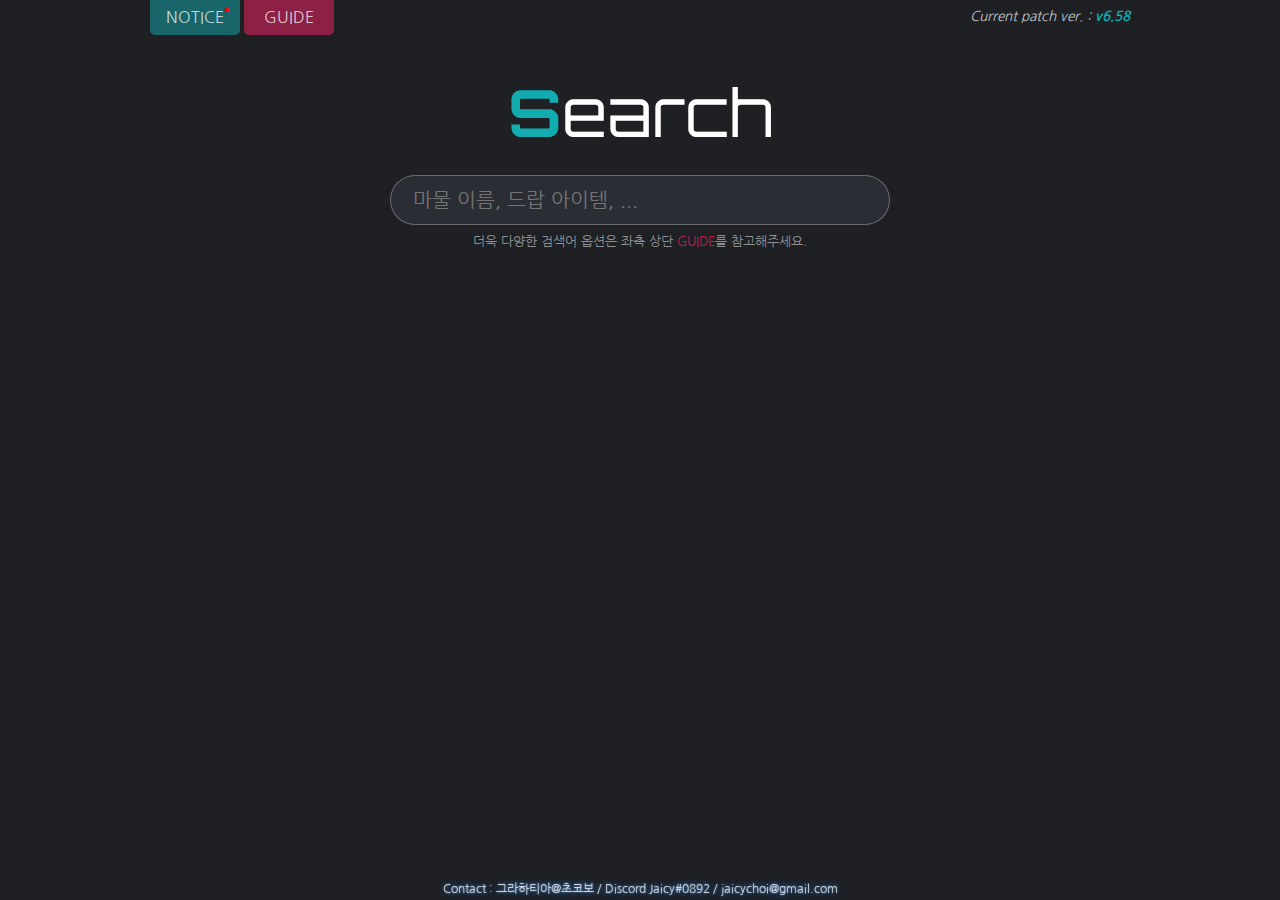
<file: index.html>
<!DOCTYPE html>
<html lang="en">
<head>
  <meta charset="UTF-8">
  <meta name="viewport" content="width=device-width, initial-scale=1.0, minimum-scale=1.0, maximum-scale=2.0">
  <title>FF14 필드 마물 검색</title>
  <link rel="stylesheet" href="css/reset.css">
  <link rel="stylesheet" href="css/style.css">
  <link rel="stylesheet" href="css/media_query.css">
  <link rel="shortcut icon" href="ico/favicon.ico">
  <script src="js/notice.js"></script>
  <script src="js/data.js"></script>
  <script src="js/hunt_story.js"></script>
</head>
<body id='top'>
  <header>
    <h1 class="title"><span class="title_color">S</span>earch</h1>
  </header>
  <div class="patch_version">
    <p>Current patch ver. : <span>v6.58</span></p>
  </div>
  <div class="notice_btn_wrapper">
    <button class="notice_btn">NOTICE<sup class="notice_dot">●</sup></button>
    <button class="guide_btn">GUIDE</button>
  </div>
  <div class="notice_wrapper">
    <button class="close_btn"></button>
    <div class="notice_content">
      <p class="content_text"></p>
    </div>
  </div>
  <div class="contents">
    <form class="search-form" name="search">
      <input class="search" placeholder="마물 이름, 드랍 아이템, ..." type="text" name="keywords" onkeypress="enter(this.form)">
      <div class="delete_value"></div>
      <button class="submit">Go</button>
      <p class="keywords_guide">더욱 다양한 검색어 옵션은 좌측 상단 <span>GUIDE</span>를 참고해주세요.</p>
    </form>
    <div class="results"></div>
  </div>
  <div id='layer'>
    <div class='layer_content'></div>
  </div>
  <a href='#top' class="top_button"><img src="icon/top_button.png" alt="top button"></a>
  <footer>Contact : 그라하티아@초코보 / Discord Jaicy#0892 / jaicychoi@gmail.com</footer>
  <script src="https://ajax.googleapis.com/ajax/libs/jquery/1.11.3/jquery.min.js"></script> 
  <script src="js/script.js"></script>
</body>
</html>
</file>
<file: css/style.css>
@import url('https://fonts.googleapis.com/css?family=Orbitron:500,700,900&display=swap');
@import url('https://fonts.googleapis.com/css?family=Nanum+Gothic&display=swap&subset=korean');
@import url('https://fonts.googleapis.com/css?family=Cormorant+Garamond:300i,400i&display=swap');
@import url('https://fonts.googleapis.com/css2?family=Noto+Serif+KR:wght@300;400;500;600;700;800&display=swap');

body{
    position: relative;
    float: left;
    width: 100%;
    font-size: 1em;
    min-width: 320px;
    background-color: rgb(30, 32, 36);
}
body.scroll_lock{
    overflow: hidden;
    background-color: rgba(0, 0, 0, .95);
}
body.view_story{
    overflow: hidden;
}
body.view_map{
    overflow: hidden;
}
body::-webkit-scrollbar {
    display: none;
}
#layer{
    position: absolute;
    width: 100%;
    height: 100%;
    background: rgba(0, 0, 0, 0.5);
    position: fixed;
    top: 0;
    left: 0;
    z-index: 2;
    visibility: hidden;
    opacity: 0;
    transition: all 0.5s ease;
}
.layer_content, .layer_content_story{
    width: 100%;
    height: 100%;
    overflow: auto;
    min-width: 320px;
}
.notice_title{
    font-size: 1.25em;
    font-weight: 600;
}
.notice_font_style{
    color: rgb(201, 0, 0);
    font-style: italic;
}
.notice_wrapper{
    position: absolute;
    margin-top: 125px;
    width: 840px;
    left: 50%;
    transform: translate(-50%, -15vh);
    opacity: 0;
/*     transition: all .3s ease; */
    transition: all .75s ease-in-out;
    z-index: -1;
}
.notice_wrapper.show{
    z-index: 1;
    opacity: 1;
    transform: translate(-50%, 0);
}
.notice_btn_wrapper{
    position: absolute;
    top: 0;
    left: 50%;
    transform: translateX(-50%);
    width: 980px;
    z-index: 1;
}
.notice_btn{
    position: relative;
    width: 90px;
    height: 65px;
    font-family: 'Nanum Gothic', sans-serif;
    font-size: 1em;
    line-height: 93px;
    background-color: rgb(17, 171, 176, 0.5);
    left: 0;
    top: -30px;
    border: none;
    border-radius: 0 0 5px 5px;
    color: rgba(255, 255, 255, 0.75);
    cursor: pointer;
    transition: all .3s ease;
}
.notice_btn:hover, .notice_btn.hold{
    background-color: rgb(17, 171, 176, 0.75);
    color: rgba(255, 255, 255, 1);
    box-shadow: 0 0 10px 3px rgba(255, 255, 255, 0.3);
    top: 0px;
}
.notice_btn:focus{
    outline: none;
}
.notice_dot{
    position: absolute;
    color: red;
    font-size: 0.3em;
    top:-6px;
}
.guide_btn{
    position: relative;
    width: 90px;
    height: 65px;
    font-family: 'Nanum Gothic', sans-serif;
    font-size: 1em;
    line-height: 93px;
    background-color: rgb(252 32 101 / 50%);
    left: 0;
    top: -30px;
    border: none;
    border-radius: 0 0 5px 5px;
    color: rgba(255, 255, 255, 0.75);
    cursor: pointer;
    transition: all .3s ease;
}
.guide_btn:hover, .guide_btn.hold{
    background-color: rgb(252 32 101 / 50%);
    color: rgba(255, 255, 255, 1);
    box-shadow: 0 0 10px 3px rgba(255, 255, 255, 0.3);
    top: 0px;
}
.notice_content{
    position: relative;
    height: 100%;
    color: black;
    background-color: rgba(255, 255, 255, 0.6);
    border-radius: 5px;
    padding: 40px 20px 40px 60px;
    font-size: 0.97em;
    font-family: 'Nanum Gothic', sans-serif;
    line-height: 1.25em;
/*     max-height: 600px; */
    max-height: 53vh;
    overflow-y: scroll;
}
.notice_content::-webkit-scrollbar{
    width: 27px;
}
.notice_content::-webkit-scrollbar-track {
    background: transparent;
}
.notice_content::-webkit-scrollbar-thumb {
    background: #757575;
    border-radius: 13.5px;
    background-clip: padding-box;
    border: 10px solid transparent;
}
.notice_content::-webkit-scrollbar-thumb:hover{
    background: #555;
    border-radius: 13.5px;
    background-clip: padding-box;
    border: 10px solid transparent;
}
.content_text{
    overflow: auto;
}
.notice_zodiac_icon{
    position: relative;
    top: 5px;
}
.close_btn{
    border: none;
    position: fixed;
    right: 23px;
    top: 11px;
    width: 25px;
    height: 25px;
    cursor: pointer;
    background: url(../icon/close_icon.png) no-repeat;
    background-size: contain;
    filter: invert(100%);
    z-index: 1;
}
.close_btn:focus{
    outline: none;
}
.patch_version{
    position: absolute;
    float: left;
    width: 980px;
    left: 50%;
    transform: translateX(-50%);
    top: 10px;
    text-align: right;
}
.patch_version p{
    color: rgba(255, 255, 255, .75);
    font-family: 'Nanum Gothic', sans-serif;
    font-size: 0.85em;
    font-style: italic;
}
.patch_version p span{
    font-weight: bold;
    color: #11ABB0;
}
.outer_link{
    text-decoration: none;
    color: #3F51B5;
}
.contents{
    position: relative;
    float: left;
    width: 100%;
    height: 100%;
    top: 0;
    left: 0;
    transition: all .75s ease-in-out;
}
.contents.show{
    height: 100vh;
}
.contents.show:after{
    content: '';
    position: absolute;
    top: 0;
    left: 0;
    width: 100%;
    height: 100%;
}
form.scroll{
    position: fixed;
    top: 0;
    padding: 10px 0;
    margin: 0;
    background-color: rgba(30, 32, 36, 0.75);
    z-index: 1;
}
form.up{
    position: relative;
    margin: 30px 0 40px 0;
    padding: 0;
    background-color: transparent;
    z-index: 0;
}
header{
    position: relative;
    width: 100%;
    float: left;
}
.title.blur, .contents.blur{
    filter: blur(7px);
}
.info{
    position: relative;
    color: white;
    font-family: 'Nanum Gothic', sans-serif;
    font-size: 1.125em;
    text-align: center;
    width: 920px;
    padding: 10px 0px 10px 0px;
    border-radius: 7px 7px 0px 0px;
    text-shadow: 0 0 10px #fff, 0 0 15px rgb(255, 223, 165);
    margin: 50px auto 0px;
    background-color: rgba(55, 58, 61, 0.9);
}
.map{
    position: relative;
    width: 920px;
    left: 50%;
    transform: translateX(-50%);
}
.layer_content:after, .script_wrapper:after{
    content: '아무 곳이나 클릭하거나 ESC를 누르면 결과 화면으로 돌아갑니다.';
    font-family: 'Nanum Gothic', sans-serif;
    text-align: center;
    position: relative;
    display: block;
    width: 920px;
    bottom: 0;
    left: 50%;
    transform: translateX(-50%);
    color: white;
    padding: 3px 0;
    margin: 5px 0 30px 0;
    font-size: 0.8em;
    background-color: #232323;
}
.script_wrapper:after{
    width: 100%;
    margin: 5px 0 0 0;
}
.name{
    color: #11ABB0;
}
a:hover{
    font-weight: bold;
}
.script_wrapper{
    position: absolute;
    float: left;
    left: 50%;
    top: 50%;
    transform: translate(-50%, -50%);
    width: 450px;
    font-family: 'Noto Serif KR', serif;
    font-weight: 500;
}
.script_wrapper img{
    width: 100%;
    display: block;
}
.text_wrapper{
    position: absolute;
    top: 0;
    width: 87%;
    left: 50%;
    transform: translateX(-50%);
    font-weight: 400;
}
.script_title{
    position: relative;
    float: left;
    width: 100%;
    text-align: center;
    margin-top: 40px;
    margin-bottom: 43px;
    font-size: 1.275em;
    font-weight: 800;
}
.script{
    position: relative;
    float: left;
    width: 100%;
    display: inline-block;
    margin-bottom: 30px;
    font-size: 1.05em;
    line-height: 1.25em;

}
.npc{
    position: relative;
    float: left;
    width: 100%;
    text-align: right;
    font-style: italic;
    font-size: 0.95em;
}
.title{
    position: relative;
    float: left;
    left: 50%;
    transform: translateX(-50%);
    margin-top: 80px;
    cursor: pointer;
    font-family: 'Orbitron', sans-serif;
    font-size: 4.0625em;
    color: white;
    transition: all .75s ease-in-out;
}
.title_color{
    color: #11ABB0;
    font-weight: bold;
}
.title.zindex{
    z-index: -1;
}
.search-form{
    position: relative;
    float: left;
    width: 100%;
    text-align: center;
    margin-top: 30px;
    margin-bottom: 40px;
    transition: all .3s ease;
}
.search{
    position: relative;
    float: left;
    left: 50%;
    transform: translateX(-50%);
    text-indent: 20px;
    height: 50px;
    width: 500px;
    font-size: 1.25em;
    border: 1px solid rgba(255, 255, 255, .3);
    background-color:  rgba(68, 73, 85, .35);
    border-radius: 25px;
    color: rgba(255, 255, 255, 0.65);
    font-family: 'Nanum Gothic', sans-serif;
    ime-mode: active;
    box-sizing: border-box;
}
.delete_value{
    position: relative;
    width: 20px;
    height: 20px;
    right: 27px;
    top: 15px;
    background: url(../icon/close_icon.png) no-repeat center;
    background-size: contain;
    cursor: pointer;
    display: none;
}
.delete_value.show{
    display: inline-block;
}
.search:hover{
    background-color: rgb(68, 73, 85);
    border: none;
    box-sizing: border-box;
}
.search:focus{
    outline:none;
    color: white;
    background-color: rgb(68, 73, 85);
    border: none;
    box-sizing: border-box;
}
.submit{
    font-family: 'Orbitron', sans-serif;
    font-size: 1.25em;
    border: none;
    color: #fff;
    background-color: #11ABB0;
    padding-top: 14px;
    padding-bottom: 13px;
    padding-left: 25px;
    padding-right: 25px;
    margin-left: -5px;
    vertical-align: middle;
    display: none;
}
.keywords_guide{
    color: rgba(197, 197, 197, .7);
    position: absolute;
    float: left;
    font-family: 'Nanum Gothic', sans-serif;
    font-size: 0.8125em;
    width: 100%;
    bottom: -23px;
    transition: all .5s ease-in-out;
}
.keywords_guide.hide{
    opacity: 0;
}
.keywords_guide span{
    color: rgba(252, 32, 101, .7);
}
.results{
    position: relative;
    float: left;
    left: 50%;
    transform: translateX(-50%);
    width: 980px;
    margin-bottom: 50px;
    color: aliceblue;
}
.not_found {
    font-size: 1.875em;
    text-align: center;
    font-family: 'Nanum Gothic', sans-serif;
}
.total {
    text-align: right;
    font-family: 'Cormorant Garamond', serif;
    font-size: 1.375em;
    font-style: italic;
    font-weight: 300;
    color: rgb(194, 200, 206);
    margin-bottom: 5px;
    z-index: 2;
}
.show_table{
    position: relative;
    float: left;
    width: 100%;
    box-sizing: border-box;
    border-top: 1px solid rgb(62, 66, 88);
    font-family: 'Nanum Gothic', sans-serif;
}
.bottom_line{
    border-bottom: 1px solid rgb(62, 66, 88);
}
ul{
    display: flex;
    flex-direction: row;
}
ul:hover{
    background-color: rgba(68, 73, 85, 0.356);
}
.td_level{
    position: relative; 
    width: 10%;
    font-size: 0.8125em;
    color: rgba(240, 248, 255, 0.733);
}
.level_align{
    position: absolute;
    width: 100%;
    height: 100%;
    display: flex;
    justify-content: center;
    align-items: center;
    margin-left: 5px;
}
.highlight{
    color: yellow;
    font-weight: bold;
}
.td_name{
    position: relative;
    width: 24%;
    z-index: 1;
}
.name_align{
    position: absolute;
    width: 135%;
    height: 100%;
    text-align: left;
    display: flex;
    align-items: center;
    text-indent: 10px;
    text-align: center;
}
.td_name:hover{
    cursor: pointer;
    font-weight: bold;
/*     background-color: aliceblue; */
    transition: all 0.5s linear;
}

.td_hunt{
    position: relative;
    width: 2%;
}
.hunt_icon{
    position: absolute;
    top: 50%;
    transform: translateY(-50%);
    width: 13px;
    height: 17px;
}
.SAB_icon{
    position: absolute;
    top: 50%;
    transform: translateY(-50%);
    width: 17px;
    min-width: 17px;
}
.log_icon{
    position: absolute;
    top: 50%;
    transform: translateY(-50%);
    width: 22px;
    left: -3px;
}
.blu_icon, .fate_icon{
    position: relative;
    float: left;
    margin-left: 7px;
    top: 1px;
}
.zodiac_icon{
    position: relative;
    float: left;
    margin-left: 3px;
    margin-right: -6px;
    width: 23px;
}
.blu_skill{
    position: absolute;
    float: left;
    right: 0px;
    font-size: 0.75em;
    color: #1d86ff;
}
.skill_wrapper{
    position: absolute;
    right: 0;
    width: 50%;
}
.blu_skill_p{
    position: relative;
    float: left;
    text-align: right;
    width: 100%;
    font-size: 0.75em;
    color: #1d86ff;
    line-height: 1.25em;
}
.fate_title{
    position: relative;
    float: left;
    font-size: 0.75em;
    color: #eb8eeb;
    margin-left: -5px;
}
.td_location{
    position: relative;
    width: 25%;
    color: rgba(255, 255, 255, 0.85);
}
.location_align{
    position: absolute;
    width: 100%;
    height: 100%;
    left: 45px;
    display: flex;
    justify-content: center;
    align-items: center;
    text-align: center;
}
.td_coordinate{
    position: relative;
    width: 15%;
    text-align: left;
    color: rgba(240, 248, 255, 0.733);
    font-size: 0.875em;
/*     background-color: green; */
}
.coordinate_align{
    position: absolute;
    width: 100%;
    height: 100%;
    display: flex;
    align-items: center;
    justify-content: center;
}
.td_drop{
    position: relative;
    width: 24%;
    min-height: 25px;
    text-align: left;
    line-height: 160%;
    padding-top: 10px;
    padding-bottom: 10px;
    padding-left:10px;
    color: rgb(124, 185, 187);
}
.td_drop a{
    color: rgb(124, 185, 187);
}
.drop_align{
    position: absolute;
    left: 0;
    top: 50%;
    transform: translateY(-50%);
    padding-left: 10px;
}
#drop p.hover{
    font-weight: bold
}
.drop_align span{
    position: relative;
    display: block;
}
.drop_align span a{
    color: transparent;
}
.nickname{
    cursor: pointer;
    color: #e5b0a6;
    font-size: 0.875em;
    text-align: center;
}
.nickname:hover{
    font-weight: bold;
}
.top_button{
    display: block;
    width: 50px;
    position: fixed;
    right: 16px;
    bottom: 25px;
    transform: translateY(100px);
/*     -webkit-transition: all 1s ease;
    -moz-transition: all 1s ease;
    -o-transition: all 1s ease; */
    transition: all 1s ease;
    z-index: 1;
}
.top_button:before{
    content: 'TOP';
    color: rgba(255, 255, 255, .75);
    font-family: 'Nanum Gothic', sans-serif;
    font-size: 0.85em;
    letter-spacing: 1.5px;
    display: block;
    text-align: center;
    margin-bottom: 5px;
}
.top_button img{
    width: 100%;
}
.top_button.show {
    transform: translateY(0);
}
footer{
    position: fixed;
    bottom: 0px;
    width: 100%;
    text-align: center;
    background-color: rgba(30, 32, 36, 0.8);
    left: 50%;
    transform: translate(-50%, 0%);
    padding: 5px;
    color: rgba(255, 255, 255, 0.7);
    font-family: 'Nanum Gothic', sans-serif;
    font-size: 0.75em;
    text-shadow: 0 0 2px rgba(255, 255, 255, 0.5), 0 0 7px rgb(5, 121, 255);
}
strong{
    font-weight: bold;
}
em{
    font-style: italic;
}
</file>
<file: css/media_query.css>
@media screen and (max-width:1200px){
    .notice_wrapper, .notice_btn_wrapper{
        width: 80%;
    }
}
@media screen and (max-width: 980px){
    .patch_version{
        width: 97%;
    }
    .info{
        width: 95%;
    }
    .map{
        width: 95%;
    }
    .results{
        width: 95%;
    }
    .layer_content:after{
        width: 95%;
    }
    .notice_wrapper{
        margin-top: 100px;
    }
    .notice_content{
        padding: 30px 25px 30px 50px;
    }
    .notice_content::-webkit-scrollbar{
        width: 13px;
    }
    .notice_content::-webkit-scrollbar-thumb {
        border: 4px solid transparent;
    }
    .notice_content::-webkit-scrollbar-thumb:hover{
        border: 4px solid transparent;
    }
    .close_btn{
        right: 11px;
        width: 23px;
        height: 23px;
    }
}
@media screen and (max-width: 950px){
    .name_align{
        width: 140%;
    }
    .location_align{
        left: 55px;
    }
}
@media screen and (max-width: 900px){
    .name_align{
        width: 135%;
    }
    .blu_skill, .skill_wrapper, .fate_title{
        display: none;
    }
    .location_align{
        left: 15px;
    }
}
@media screen and (max-width: 768px){
    body{
        font-size: 0.9em;
    }
    .td_level{
        width: 8%
    }
    .td_name{
        width: 33%;
    }
    .td_location{
        width: 28%;
    }
    .location_align{
        left: 0px;
    }
    .td_drop{
        width: 25%;
    }
    .top_button{
        width: 45px;
        bottom: 20px;
        transform: translateY(95px);
    }
    .top_button:before{
        margin-bottom: 3px;
    }
    .notice_wrapper{
        margin-top: 90px;
    }
    .notice_content{
        padding: 30px 30px 30px 50px;
    }
    .notice_content::-webkit-scrollbar{
        width: 10px;
    }
    .notice_content::-webkit-scrollbar-thumb {
        border: 3px solid transparent;
    }
    .notice_content::-webkit-scrollbar-thumb:hover{
        border: 3px solid transparent;
    }
    .script_wrapper{
        width: 425px;
    }
    .script_title{
        margin-top: 40px;
        margin-bottom: 35px;
        font-size: 1.35em;
    }
    .script{
        margin-bottom: 25px;
        font-size: 1.1em;
    }
    .npc{
        font-size: 1em;
    }
}
@media screen and (max-width: 620px){
    .patch_version p{
        font-size: 0.825em;
    }
    .title{
        margin-top: 60px;
    }
    .search{
        width: 75%;
    }
    .submit{
/*         display: block; */
    }
    .td_level{
        width: 8%
    }
    .td_drop{
        width: 31%;
    }
    .hunt_icon{
        width: 10px;
        height: 15px;
        padding-left: 3.5px;
    }
    .SAB_icon{
        width: 13px;
        min-width: 13px;
        padding-left: 3.5px;
    }
    .log_icon{
        width: 17px;
        left: 1px;
    }
    .blu_icon{
        margin-left: 5px;
        width: 19px;
    }
    .fate_icon{
        width: 19px;
    }
    .td_coordinate{
        display: none;
    }
    .notice_btn, .guide_btn{
        width: 85px;
        height: 62px;
        font-size: 0.97em;
        line-height: 89px;
    }
    .notice_btn:hover, .notice_btn.hold, .guide_btn:hover, .guide_btn.hold{
        top: -10px;
    }
    .notice_wrapper{
        margin-top: 12.5%;
    }
    .notice_content{
        padding: 25px 20px 25px 40px;
        max-height: 70vh;
    }
    .notice_content::-webkit-scrollbar{
        width: 10px;
    }
    .close_btn{
        right: 10px;
        width: 20px;
        height: 20px;
    }
    .info{
        font-size: 1.1em;
    }
}
@media screen and (max-width: 480px){
    body{
        font-size: 0.85em;
    }
    .patch_version p{
        font-size: 0.8em;
    }
    .search{
        width: 80%;
        height: 48px;
        border-radius: 24px;
    }
    .show_table{
        line-height: 16px;
    }
    .top_button{
        width: 40px;
        bottom: 20px;
        transform: translateY(95px);
    }
    .top_button:before{
        font-size: 0.8em;
        letter-spacing: 1.3px;
        margin-bottom: 3px;
    }
    .notice_content{
        padding: 20px 23px 20px 35px;
    }
    .notice_content::-webkit-scrollbar{
        width: 4px;
    }
    .notice_content::-webkit-scrollbar-thumb {
        background-clip: unset;
        border: none;
    }
    .notice_content::-webkit-scrollbar-thumb:hover{
        border: none;
    }
    .notice_btn, .guide_btn{
        width: 80px;
        height: 60px;
        font-size: 0.95em;
        line-height: 88px;
    }
    .notice_btn:hover, .notice_btn.hold, .guide_btn:hover, .guide_btn.hold{
        top: -15px;
    }
    .close_btn{
        right: 8px;
        width: 18px;
        height: 18px;
    }
    .content_text{
        position: relative;
        margin-top: 10px;
    }
    .name_align{
        width: 100%;
    }
    .blu_icon, .fate_icon{
        width: 18px;
    }
    .zodiac_icon{
        margin-left: 0px;
        margin-right: -2px;
        width: 22px;
    }
    .blu_skill{
        position: relative;
        float: left;
        font-size: 0.8em;
    }
    .blu_skill:before{
        content: none;    
    }
    .info{
        font-size: 1em;
        padding: 8px 0px 8px 0px;
    }
    .script_wrapper{
        width: 360px;
    }
    .script_title{
        margin-top: 30px;
        margin-bottom: 27px;
    }
    .script{
        margin-bottom: 15px;
        font-size: 1.085em;
    }
    .npc{
        font-size: 0.95em;
    }
}
@media screen and (max-width: 400px){
    .patch_version p{
        font-size: 0.785em;
    }
    .search{
        height: 46px;
        border-radius: 23px;
    }
    .notice_btn, .guide_btn{
        width: 78px;
        height: 59px;
        font-size: 0.95em;
        line-height: 87px;
    }
    .notice_btn:hover, .notice_btn.hold, .guide_btn:hover, .guide_btn.hold{
        top: -17px;
    }
    .td_name{
        width: 33%;
    }
    .name_align{
        text-indent: 2px;
    }
    .td_location{
        width: 28%;
    }
    .hunt_icon, .SAB_icon, .log_icon{
        display: none;
    }
    .blu_icon, .fate_icon{
        margin-left: 4px;
        width: 17px;
    }
    .zodiac_icon{
        margin-right: -4px;
        width: 21px;
    }
    .info{
        font-size: 0.97em;
        padding: 7px 0px 7px 0px;
    }
    .script_wrapper{
        width: 310px;
    }
    .script_title{
        margin-top: 25px;
        margin-bottom: 20px;
        font-size: 1.2em;
    }
    .script{
        margin-bottom: 13px;
        font-size: 0.985em;
        line-height: 1.2em;
    }
}
@media screen and (max-width: 320px){
    body{
        font-size: 0.8em;
    }
    .notice_btn, .guide_btn{
        width: 73px;
        height: 58px;
        font-size: 0.95em;
        line-height: 87px;
    }
    .search{
        height: 44px;
        border-radius: 22px;
    }
    .delete_value{
        width: 18px;
        height: 20px;
        right: 27px;
        top: 12px;
    }
    .notice_content{
        top: 10px;
    }
    .close_btn{
        top: 21px;
    }
    .info{
        font-size: 0.9125em;
        padding: 6px 0px 6px 0px;
    }
    .script_wrapper{
        width: 285px;
    }
    .text_wrapper{
        width: 90%;
    }
    .script_title{
        margin-top: 20px;
        margin-bottom: 17px;
        font-size: 1.15em;
    }
    .script{
        margin-bottom: 11px;
        font-size: 0.985em;
    }
    .npc{
        font-size: 0.875em;
    }
}
</file>
